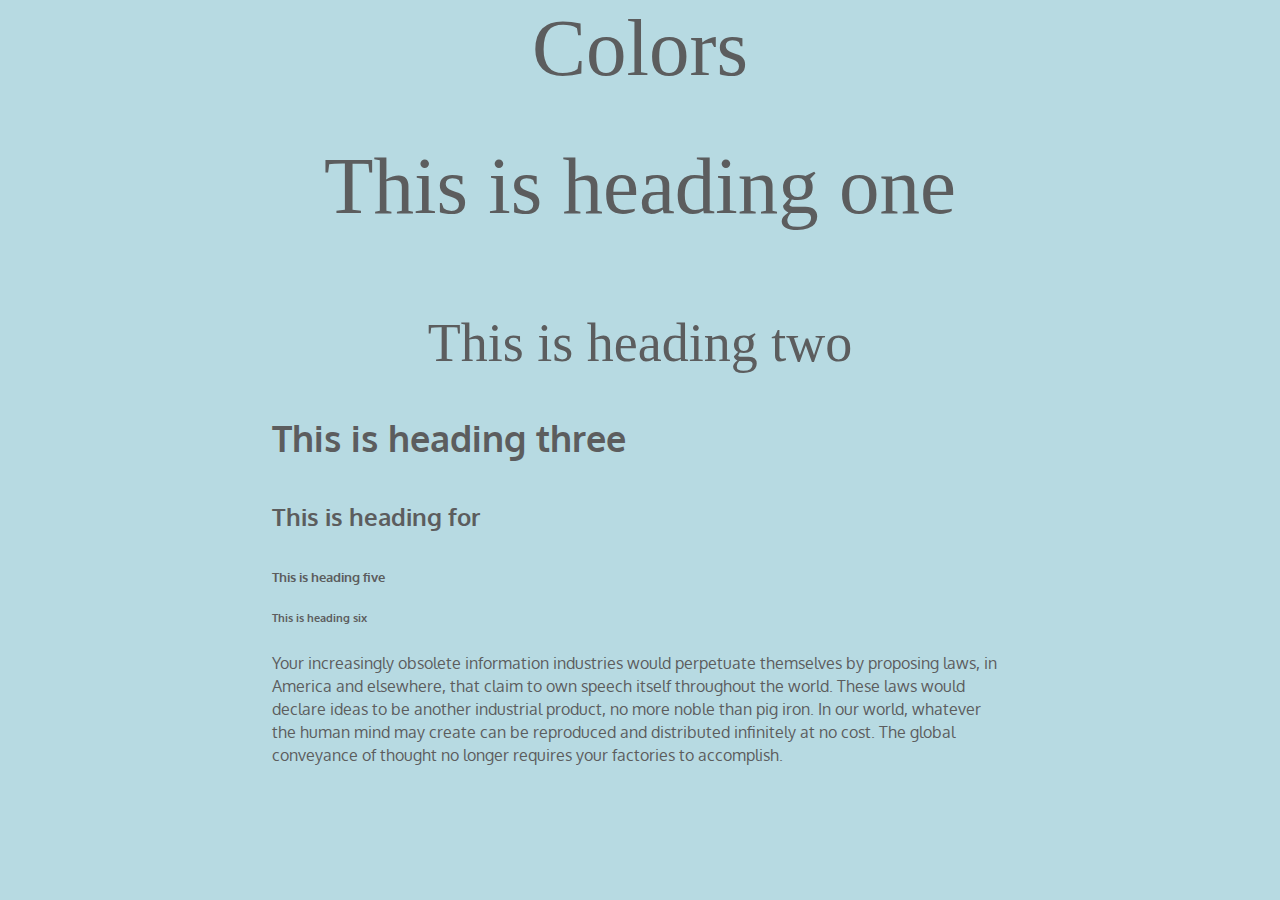
<file: styleguide.html>
<!DOCTYPE html>
<html>
  <head>
    <meta charset="utf-8">
    <title>Style Guide</title>

    <link href="https://fonts.googleapis.com/css?family=Abril+Fatface|Fjalla+One|Oxygen:300,400,700" rel="stylesheet">

    <link rel="stylesheet" href="styles/main.css">
    <link rel="stylesheet" href="styles/typo.css">

  </head>
  <body>

    <section>
      <h1>Colors</h1>
    </section>

    <section>
     <h1>This is heading one</h1>
     <h2>This is heading two</h2>
     <h3>This is heading three</h3>
     <h4>This is heading for</h4>
     <h5>This is heading five</h5>
     <h6>This is heading six</h6>
    </section>

    <section>
      Your increasingly obsolete information industries would perpetuate themselves by proposing laws, in America and elsewhere, that claim to own speech itself throughout the world. These laws would declare ideas to be another industrial product, no more noble than pig iron. In our world, whatever the human mind may create can be reproduced and distributed infinitely at no cost. The global conveyance of thought no longer requires your factories to accomplish.
    </section>

  </body>
</html>
</file>
<file: styles/main.css>
body {
  background-color: #b7dae2;
  color: #5c5d5e;
  margin: 0;
}

section {
  max-width: 46em;
  margin: 0 auto;
}

header {
  background-color: #f8c6ce;
  color: #5c5d5e;
  padding: 4em;
  position: relative;
}

header::after {
  content: " ";
  display: block;
  width: 100px;
  height: 100px;
  position: absolute;
  bottom: -22px;
  left: 50%;
  transform: translateX(-50%) rotate(45deg);
  background-color: #f8c6ce;

}


.pizza {
  background-image: url(afficheweb.jpg);
  background-size: cover;
  background-attachment: fixed;
  min-height: 90vh;
  position: relative;
  height: auto;
  width: auto;
}

.mywork {
    max-width: 80%;
    margin: 0 auto;
}

.mywork ul {
  padding: 0;
  list-style-type: none;
   display: flex;
 flex-wrap: wrap;
   justify-content: space-around;
/* align-content: flex-start; */
}

.mywork li {
  max-width: 50%;
}


.mywork img {
  width: 100%;
}

.pizza img{
  width: 100%;
}

footer {
  background-color: #80a5ad;
  color: #ffffff;
  padding: 2em;
}

footer a {
  color : #ffffff;
  text-decoration: none;
}

.linklist {
  list-style-type: none;
}

.linklist li {
  margin : 6px;
}
</file>
<file: styles/typo.css>
body {
font-family: 'Oxygen', sans-serif;
}

h1 {
  font-family: 'Amatic SC', cursive;
}

html {font-size: 1em;}

body {
  font-family: 'Oxygen', sans-serif;;
  font-weight: 400;
  line-height: 1.45;
}

p {margin-bottom: 1.3em;}

h1,h2{
  margin: 1.414em 0 0.5em;
  font-weight: inherit;
  line-height: 1.2;
  font-family: 'Amatic SC', cursive;
  text-align: center;
}

h1 {
  margin-top: 0;
  font-size: 5.063em;
}

h2 {font-size: 3.375em;}

h3 {font-size: 2.25em;}

h4 {font-size: 1.5em;}

small, .font_small {font-size: 0.667em;}


.nastyadvert h1,
.nastyadvert h2  {
  font-family: 'Lobster', cursive;
  text-align: center;
  color: #b7dae2;
  text-shadow: 1px 1px 2px black;
}

.linklist{
  font-family: 'Amatic SC', cursive;
  font-size: 1.5em;
}
</file>
